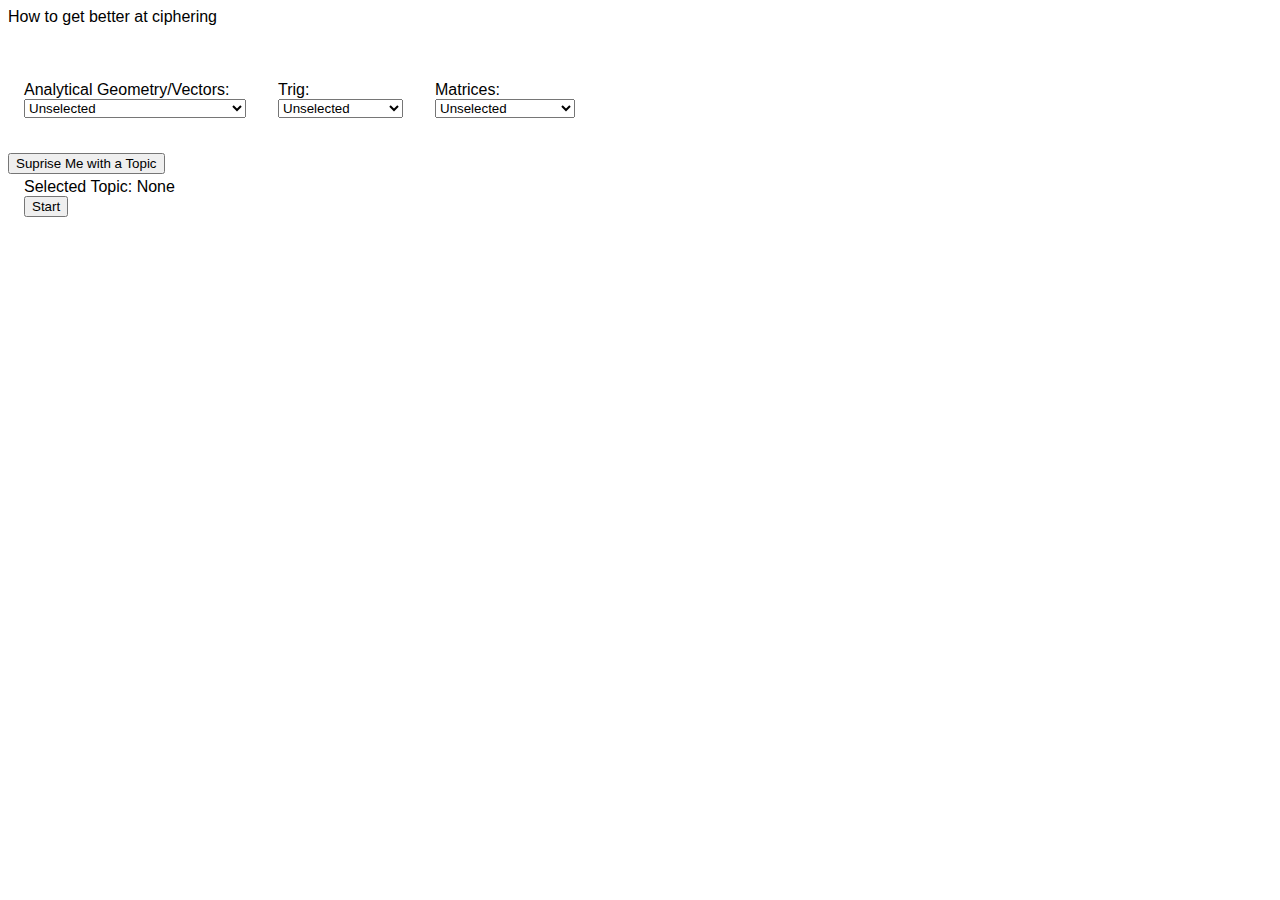
<file: index.html>
<!DOCTYPE html>
<html>

<head>
  <meta charset="utf-8">
  <meta name="viewport" content="width=device-width">
  <title>FAMAT Drill</title>
  <link href="style.css" rel="stylesheet" type="text/css" />
</head>

<body>
  How to get better at ciphering
  <p>&nbsp;</p>

  <div id='allTopics'>
    <div class="blocks">Analytical Geometry/Vectors:
      <br>
      <select>
        <option value='null'>Unselected</option>
        <option value='vec_angle'>Angle Between Vector</option>
        <option value='vec_pointtoplane'>Point to Plane Distance</option>
        <option value='vec_pointtoline'>Point to Line Distance</option>
        <option value='vec_paraarea'>Parallel Area</option>
        <option value='vec_dotproducts'>Dot Products</option>
        <option value='vec_cosangle'>Cosine of Angle</option>
        <option value='vec_sinangle'>Sine + Cross Product Formula</option>
        <option value='vec_threepointstoplane'>Three Points defining Plane</option>
        <option value='vec_paratosym'>Convert parametrics to symmetric</option>
        <option value='vec_symtopara'>Convert symmetric to parametrics</option>
        <option value='vec_vectopara'>Convert vectors to parametrics</option>

      </select>
    </div>
    
    <div class="blocks">Trig:
      <br>
      <select>
        <option value='null'>Unselected</option>
        <option value='trig_values'>Basic Trig Values</option>
      </select>
    </div>

    <div class="blocks">Matrices:
      <br>
      <select>
        <option value='null'>Unselected</option>
        <option value='mat_evalues'>Matrix Eigenvalues</option>
        <option value='mat_evectors'>Matrix Eigenvectors</option>
        <option value='mat_det'>Matrix Determinant</option>
        <option value='mat_inverse'>Matrix Inverse</option>

      </select>
    </div>
  </div>
  
  <div class="cell" style="margin-top: 30px;">
    <button onclick='chooseTopic()'>Suprise Me with a Topic</button>
  </div>

  <div class="blocks">
    <div>Selected Topic: None</div>
    <button onclick='start()'>Start</button>
  </div>
  
  <script src="script.js"></script>
</body>

</html>
</file>
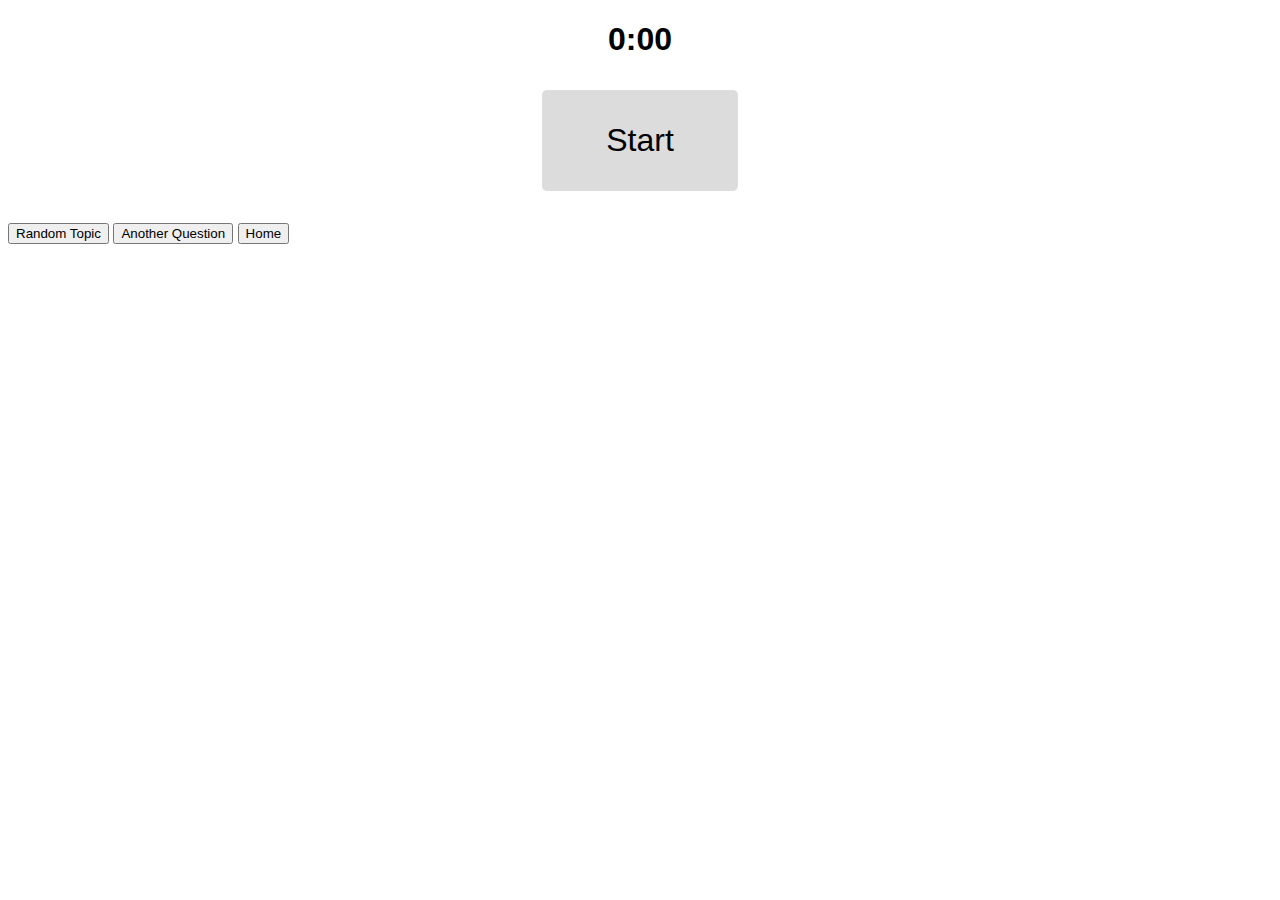
<file: input.html>
<!DOCTYPE html>
<html>

<head>
	<meta charset="utf-8">
	<meta name="viewport" content="width=device-width">
	<title>FAMAT Drill</title>
	<link href="style.css" rel="stylesheet"/>
</head>
<body>
	<style>
		body{
			font-family: Verdana, Geneva, sans-serif; 
		}

		.blocks{
			padding: 0.3em 1em;
		}

		#allTopics{
			display: flex;
			flex-direction: row;
			flex-wrap: wrap;
			justify-content: flex-start;
			align-items: stretch;
			align-content: stretch;
		}

		h1{
			text-align: center;
		}

		h6{
			font-size: .8em;
			margin: 2em;
		}

		p{
			margin: 2em;
		}

		#timer{
			border: black;
			color: black;
			margin: 1em;
			padding: 1em 2em;
			font-size: 2em;
			border-radius: 5px;
			display: block;
			margin-right: auto;
			margin-left: auto;
			background-color: rgb(220, 220, 220);
		}
		#timer:hover{
			cursor: pointer;
			transition: 300ms;
			background-color: rgb(180,180,180);
		}
	</style>



	
	<h1>0:00</h1>
	<p></p>
	<h6 style='display: none;'></h6>
	<button id='timer' onclick="startTimer()">Start</button>
	<button onclick='randomTopic()'>Random Topic</button>
	<button onclick="reload()">Another Question</button>
	<button onclick="goHome()">Home</button>
</body>
	<script src='input.js'></script>
</html>
</file>
<file: style.css>
body{
	font-family: Verdana, Geneva, sans-serif; 
}

.blocks{
	padding: 0.3em 1em;
}

#allTopics{
	display: flex;
	flex-direction: row;
	flex-wrap: wrap;
	justify-content: flex-start;
	align-items: stretch;
	align-content: stretch;
}

h1{
	text-align: center;
}

h6{
	font-size: .8em
}

#timer{
	border: black;
	color: black;
	margin: 1em;
	padding: 1em 2em;
	font-size: 2em;
	border-radius: 5px;
	display: block;
	margin-right: auto;
	margin-left: auto;
	background-color: rgb(220, 220, 220);
}
#timer:hover{
	cursor: pointer;
	transition: 300ms;
	background-color: rgb(180,180,180);
}
</file>
